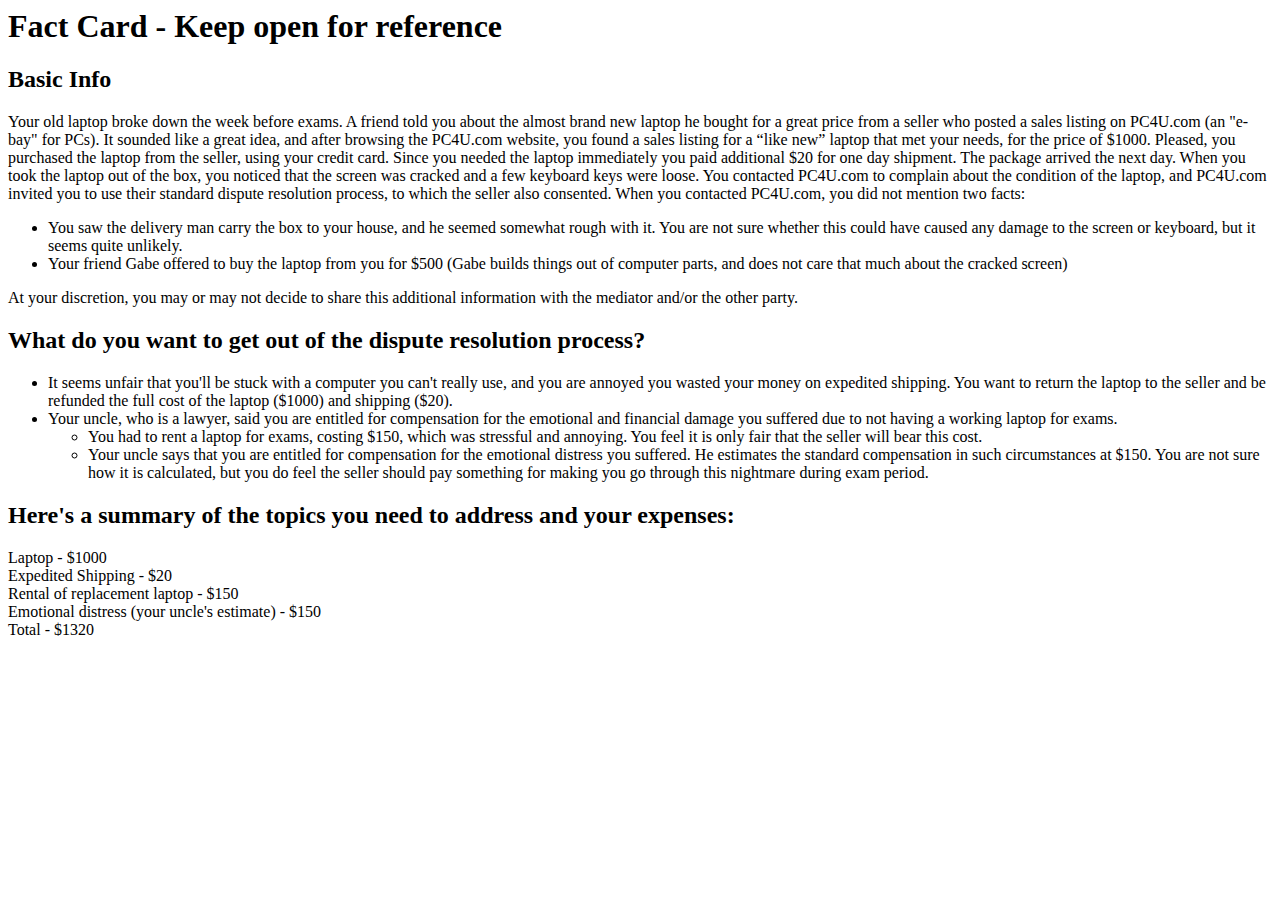
<file: study/factcard.html>
<HTML>

<head>

	<h1> Fact Card - Keep open for reference </h1>

	<h2> Basic Info </h2>

</head>

<body>  Your old laptop broke down the week before exams. A friend told you about the almost brand new laptop he bought for a great price from a seller who posted a sales listing on PC4U.com (an "e-bay" for PCs). It sounded like a great idea, and after browsing the PC4U.com website, you found a sales listing for a “like new” laptop that met your needs, for the price of $1000. Pleased, you purchased the laptop from the seller, using your credit card. Since you needed the laptop immediately you paid additional $20 for one day shipment. The package arrived the next day. When you took the laptop out of the box, you noticed that the screen was cracked and a few keyboard keys were loose. You contacted PC4U.com to complain about the condition of the laptop, and PC4U.com invited you to use their standard dispute resolution process, to which the seller also consented.  When you contacted PC4U.com, you did not mention two facts:
<ul>
	<li> You saw the delivery man carry the box to your house, and he seemed somewhat rough with it. You are not sure whether this could have caused any damage to the screen or keyboard, but it seems quite unlikely. </li>

	<li> Your friend Gabe offered to buy the laptop from you for $500 (Gabe builds things out of computer parts, and does not care that much about the cracked screen) </li>
</ul>At your discretion, you may or may not decide to share this additional information with the mediator and/or the other party.

<h2>What do you want to get out of the dispute resolution process?</h2>

<ul>	<li>It seems unfair that you'll be stuck with a computer you can't really use, and you are annoyed you wasted your money on expedited shipping. You want to return the laptop to the seller and be refunded the full cost of the laptop ($1000) and shipping ($20).</li>	<li>Your uncle, who is a lawyer, said you are entitled for compensation for the emotional and financial damage you suffered due to not having a working laptop for exams.</li>	<ul>
		<li>You had to rent a laptop for exams, costing $150, which was stressful and annoying. You feel it is only fair that the seller will bear this cost.</li>		<li>Your uncle says that you are entitled for compensation for the emotional distress you suffered. He estimates the standard compensation in such circumstances at $150.  You are not sure how it is calculated, but you do feel the seller should pay something for making you go through this nightmare during exam period.</li>
	</ul>
</ul> 

<h2>Here's a summary of the topics you need to address and your expenses:</h2>

Laptop - $1000 <br>Expedited Shipping - $20 <br>Rental of replacement laptop - $150 <br>Emotional distress (your uncle's estimate) - $150 <br>Total - $1320

</HTML>
</file>
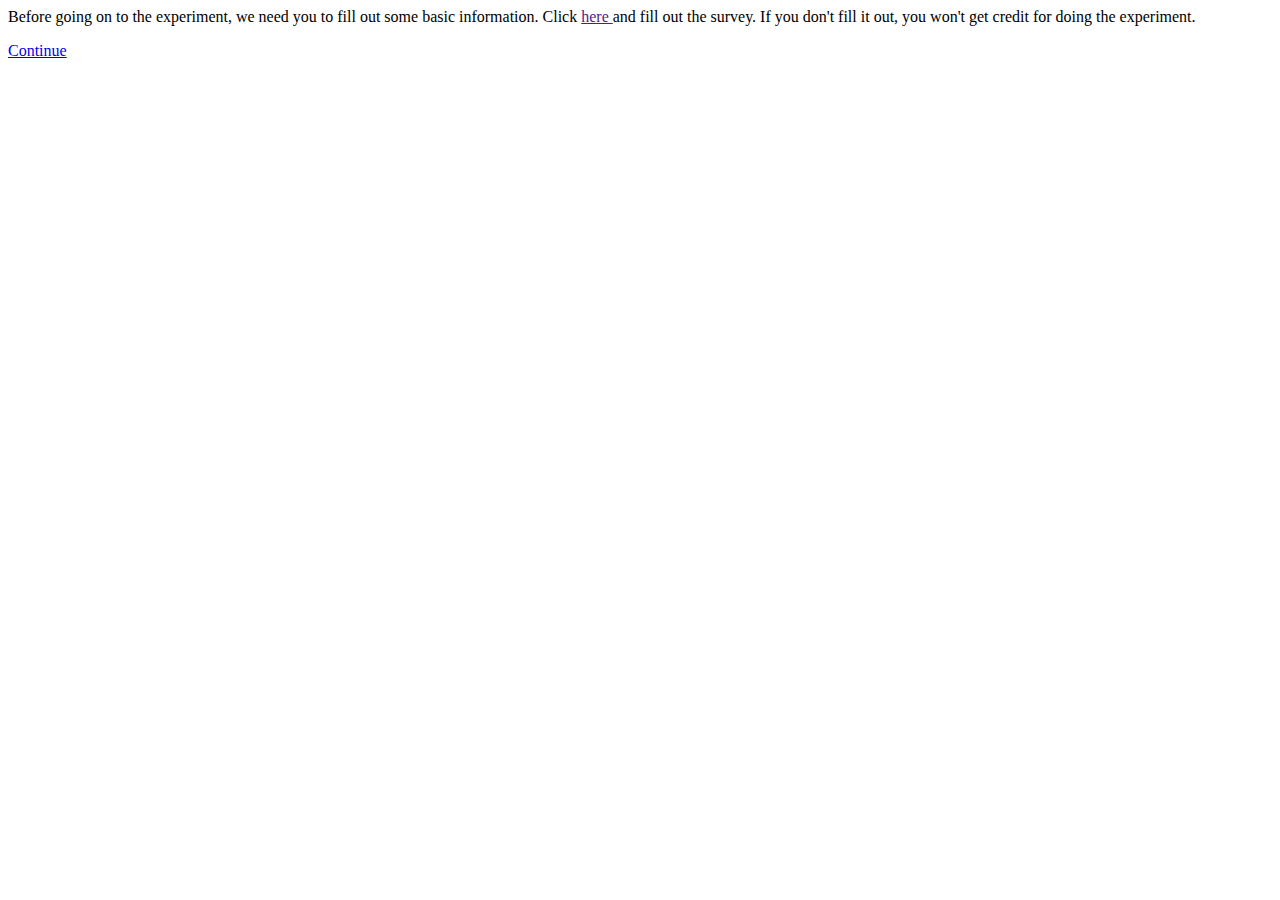
<file: study/info.html>
<HTML>

Before going on to the experiment, we need you to fill out some basic information.

Click <a href=""> here </a> and fill out the survey. If you don't fill it out, you won't get credit for doing the experiment. 

<p>
	<a href="info.html"> Continue </a>
</p>

</HTML>
</file>
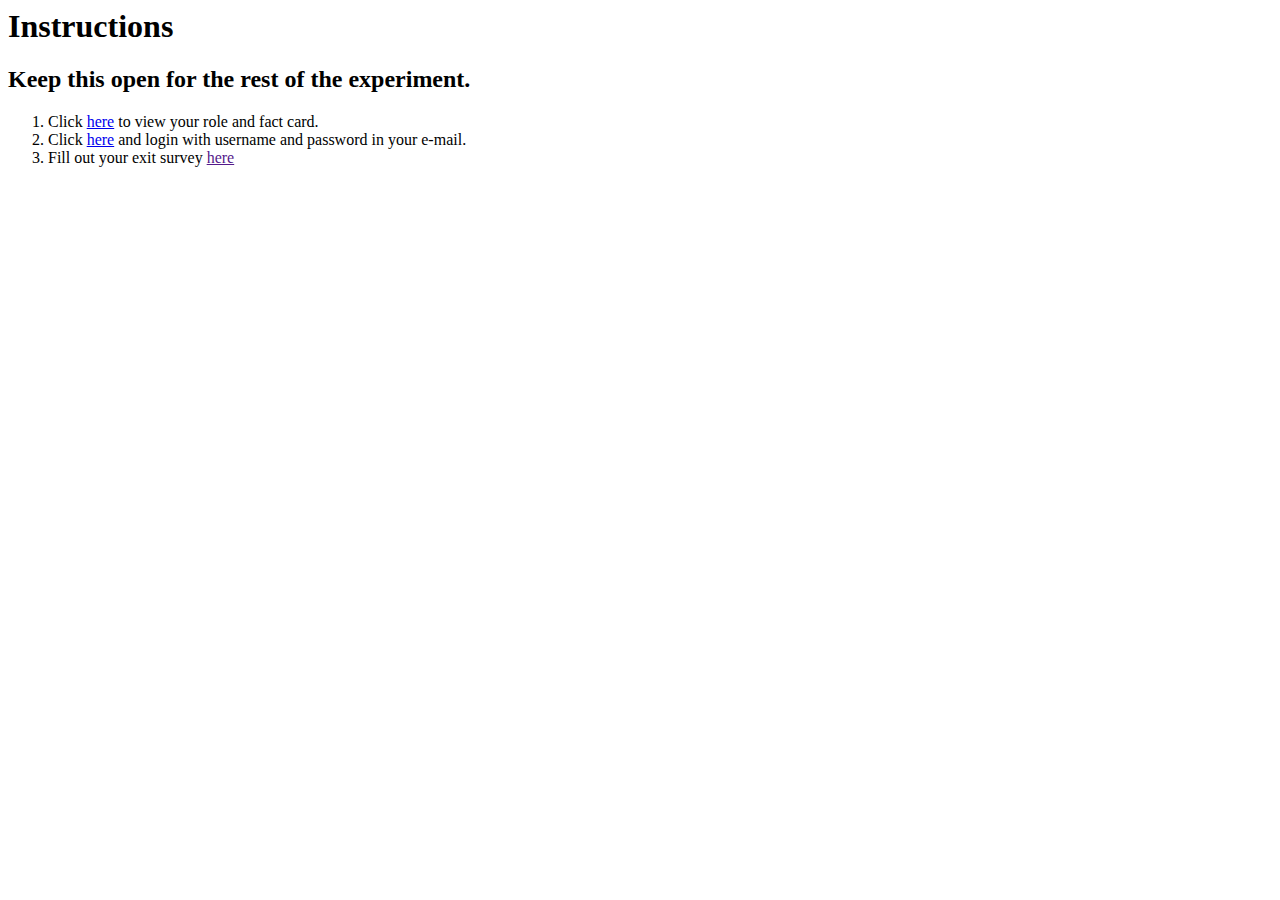
<file: study/instructions.html>
<HTML>

<h1> Instructions </h1>
<h2> Keep this open for the rest of the experiment. </h2>

<ol>
	<li> Click <a href="factcard.html">here</a> to view your role and fact card.</li>
	<li> Click <a href="ezsettle.dmsalias.com">here</a> and login with username and password in your e-mail.</li>
	<li> Fill out your exit survey <a href="">here</a> </li>
</ol>

</HTML>
</file>
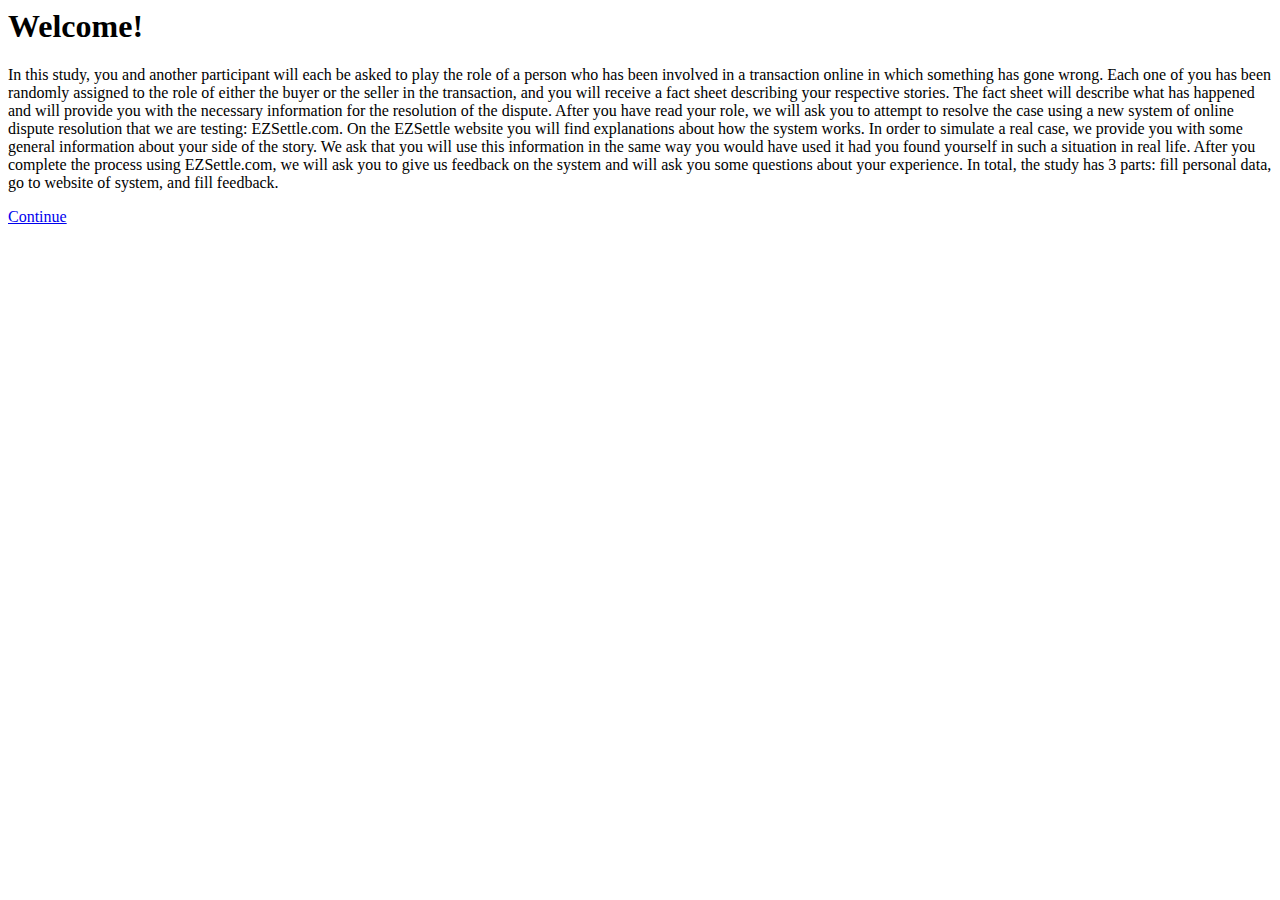
<file: study/welcome.html>
<HTML>

<head>

<h1> Welcome! </h1>

</head>

<body> 
	<p>In this study, you and another participant will each be asked to play the role of a person who has been involved in a transaction online in which something has gone wrong. Each one of you has been randomly assigned to the role of either the buyer or the seller in the transaction, and you will receive a fact sheet describing your respective stories. The fact sheet will describe what has happened and will provide you with the necessary information for the resolution of the dispute. After you have read your role, we will ask you to attempt to resolve the case using a new system of online dispute resolution that we are testing: EZSettle.com.  On the EZSettle website you will find explanations about how the system works. In order to simulate a real case, we provide you with some general information about your side of the story. We ask that you will use this information in the same way you would have used it had you found yourself in such a situation in real life. After you complete the process using EZSettle.com, we will ask you to give us feedback on the system and will ask you some questions about your experience. In total, the study has 3 parts: fill personal data, go to website of system, and fill feedback.
	</p>
</body>

<p>
	<a href="info.html"> Continue </a>
</p>

<HTML>
</file>
